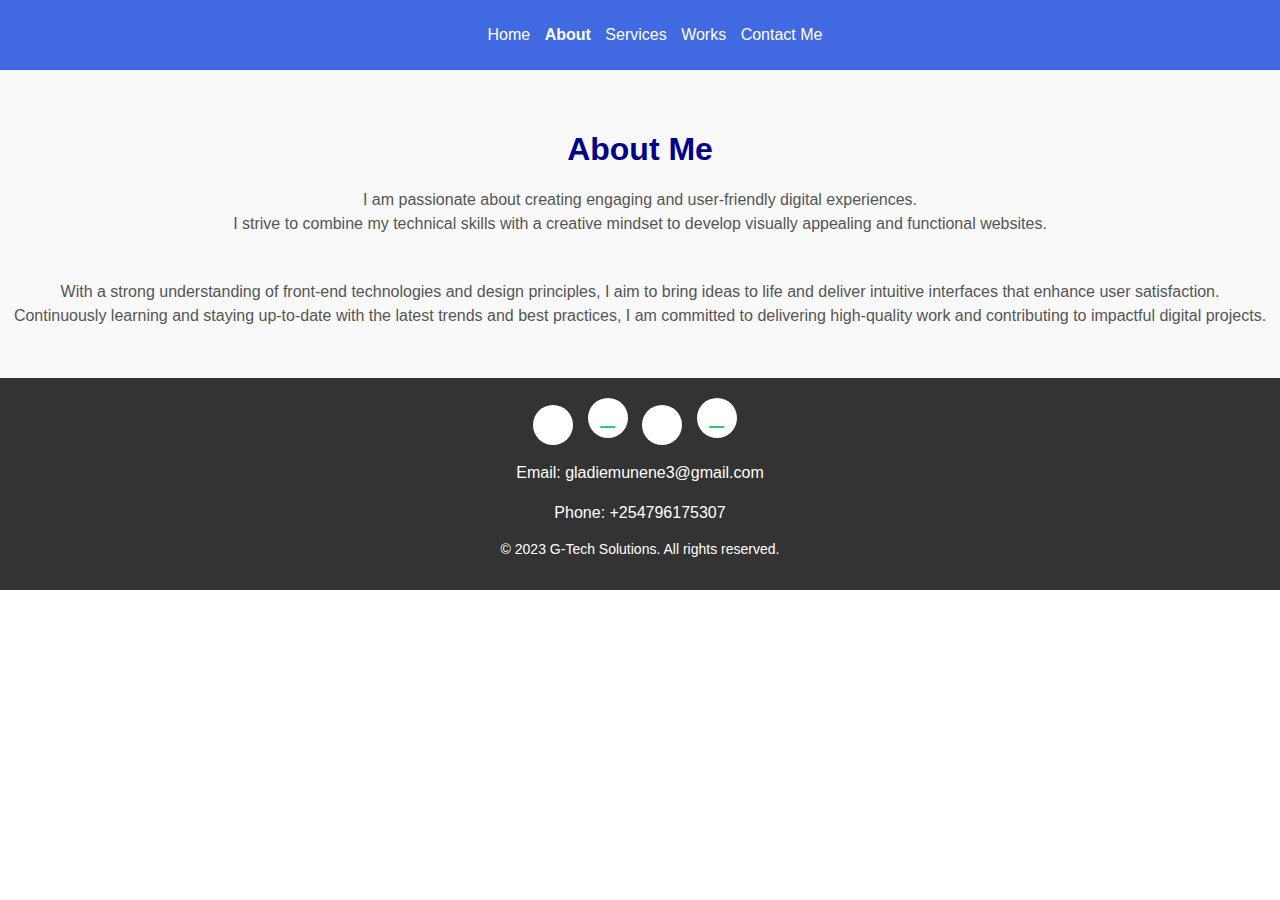
<file: about.html>
<!DOCTYPE html>
<html>
<head>
    <meta charset="utf-8">
    <meta name="viewport" content="width=device-width, initial-scale=1">
    <title>About Me</title>
    <link rel="stylesheet" type="text/css" href="about.css">
    <link rel="stylesheet" href="https://cdnjs.cloudflare.com/ajax/libs/font-awesome/5.15.4/css/all.min.css">
</head>
<body>
    <header>
        <nav>
            <ul>
                <li><a href="index.html">Home</a></li>
                <li><a href="about.html" class="active">About</a></li>
                <li><a href="services.html">Services</a></li>
                <li><a href="works.html">Works</a></li>
                <li><a href="contact.html">Contact Me</a></li>
            </ul>
        </nav>
    </header>

    <section class="about-section">
        <div class="main-width">
            <h1>About Me</h1>
            <p>I am passionate about creating engaging and user-friendly digital experiences.<br> I strive to combine my technical skills with a creative mindset to develop visually appealing and functional websites.</p><br>
            <p>With a strong understanding of front-end technologies and design principles, I aim to bring ideas to life and deliver intuitive interfaces that enhance user satisfaction.<br> Continuously learning and staying up-to-date with the latest trends and best practices, I am committed to delivering high-quality work and contributing to impactful digital projects.</p>
        </div>
    </section>

    <footer class="footer">
    <div class="socialIcons">
        <a href="https://www.facebook.com/gladwell.munene.75" class="social-icon"><i class="fa-brands fa-square-facebook"></i></a>
        <a href="https://twitter.com/gladiemunene" class="social-icon"><i class="fa-brands fa-twitter"></i></a>
        <a href="https://www.instagram.com/gladwell_munene/" class="social-icon"><i class="fa-brands fa-square-instagram"></i></a>
        <a href="https://www.linkedin.com/in/gladwell-m-a500a3271/" class="social-icon"><i class="fa-brands fa-linkedin"></i></a>
    </div>

    <div class="contact-info">
        <p>Email: gladiemunene3@gmail.com</p>
        <p>Phone: +254796175307</p>
    </div>
    <p class="footer-text">&copy; 2023 G-Tech Solutions. All rights reserved.</p>
</footer>

<script>
    const socialIcons = document.querySelectorAll('.social a');

    socialIcons.forEach(icon => {
        icon.addEventListener('click', () => {
            const link = icon.getAttribute('href');
            window.open(link, '_blank');
        });
    });
</script>
</body>
</html>
</file>
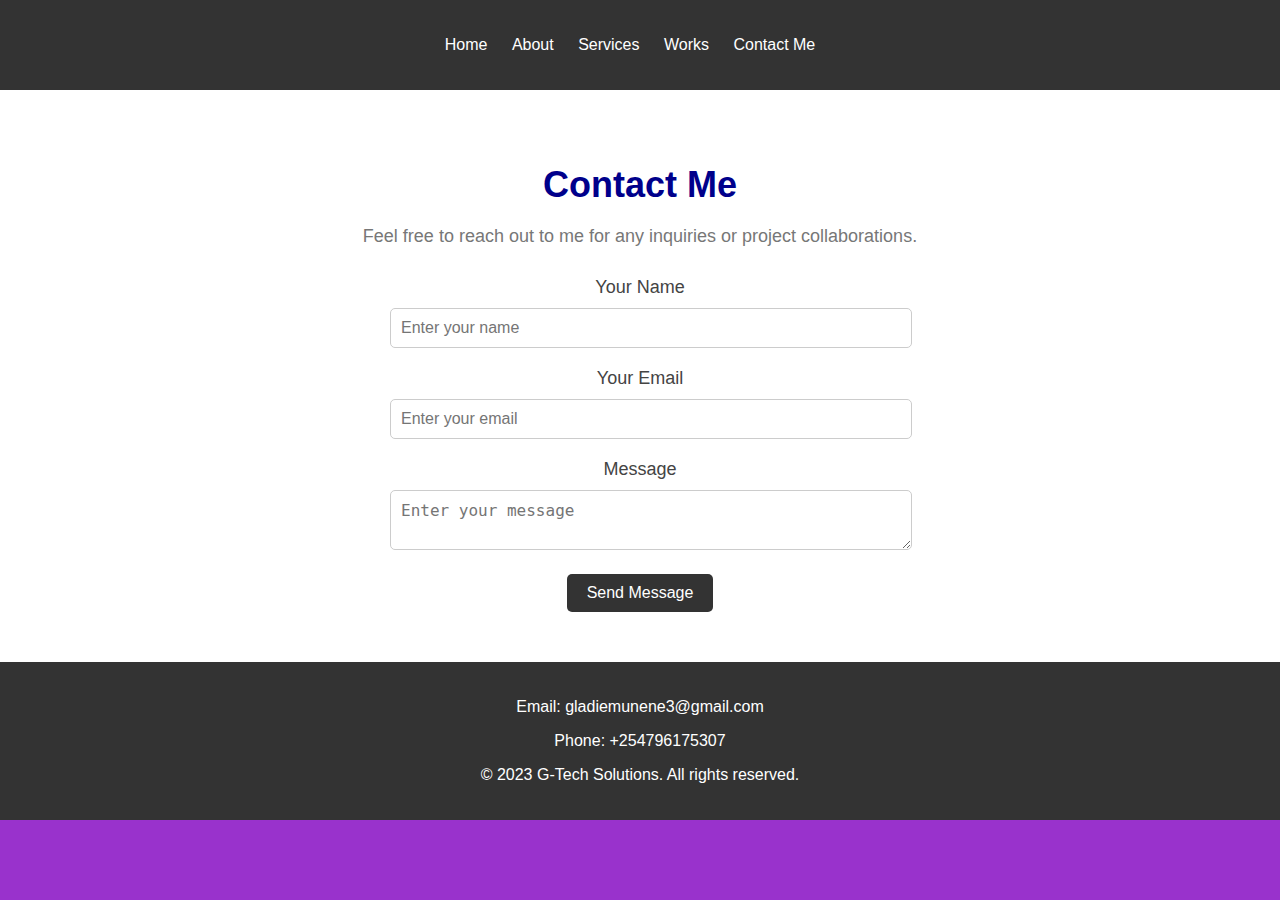
<file: contact.html>
<!DOCTYPE html>
<html>
<head>
    <meta charset="utf-8">
    <meta name="viewport" content="width=device-width, initial-scale=1">
    <title>Contact Me</title>
    <link rel="stylesheet" type="text/css" href="contact.css">
    <link rel="stylesheet" href="https://cdnjs.cloudflare.com/ajax/libs/font-awesome/6.3.0/css/all.min.css" integrity="sha512-SzlrxWUlpfuzQ+pcUCosxcglQRNAq/DZjVsC0lE40xsADsfeQoEypE+enwcOiGjk/bSuGGKHEyjSoQ1zVisanQ==" crossorigin="anonymous" referrerpolicy="no-referrer" />
</head>
<body>
    <header>
        <!-- Navigation Menu -->
        <nav>
            <ul>
                <li><a href="index.html">Home</a></li>
                <li><a href="about.html">About</a></li>
                <li><a href="services.html">Services</a></li>
                <li><a href="works.html">Works</a></li>
                <li><a href="contact.html" class="active">Contact Me</a></li>
            </ul>
        </nav>
    </header>

    <section class="contact-section">
        <div class="main-width">
            <h1>Contact Me</h1>
            <p>Feel free to reach out to me for any inquiries or project collaborations.</p>

            <div class="contact-form">
                <form action="#" method="POST">
                    <div class="form-group">
                        <label for="name">Your Name</label>
                        <input type="text" id="name" name="name" placeholder="Enter your name" required>
                    </div>
                    <div class="form-group">
                        <label for="email">Your Email</label>
                        <input type="email" id="email" name="email" placeholder="Enter your email" required>
                    </div>
                    <div class="form-group">
                        <label for="message">Message</label>
                        <textarea id="message" name="message" placeholder="Enter your message" required></textarea>
                    </div>
                    <button type="submit">Send Message</button>
                </form>
            </div>
        </div>
    </section>

    <footer>
        <div class="socialIcons">
                   <a href="https://www.facebook.com/gladwell.munene.75"><i class="fa-brands fa-square-facebook"></i></a>
                   <a href=https://twitter.com/gladiemunene><i class="fa-brands fa-twitter"></i></a>
                   <a href="https://www.instagram.com/gladwell_munene/"><i class="fa-brands fa-square-instagram"></i></a>
                   <a href="https://www.linkedin.com/in/gladwell-m-a500a3271/"><i class="fa-brands fa-linkedin"></i></a>
               </div>
        <p>Email: gladiemunene3@gmail.com</p>
        <p>Phone: +254796175307</p>
        <p>&copy; 2023 G-Tech Solutions. All rights reserved.</p>
    </footer>
</body>
</html>
</file>
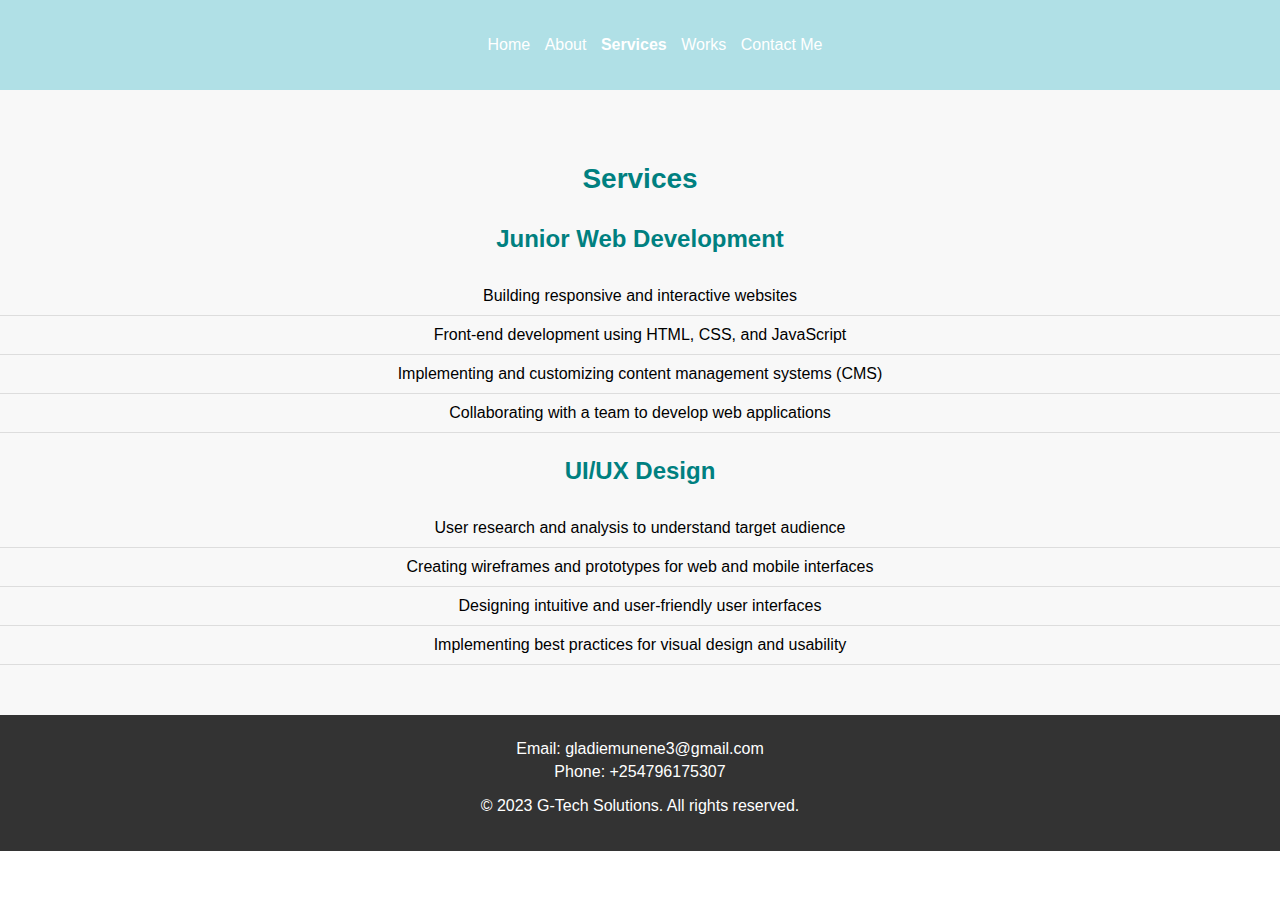
<file: services.html>
<!DOCTYPE html>
<html>
<head>
  <meta charset="utf-8">
  <meta name="viewport" content="width=device-width, initial-scale=1">
  <title>Services</title>
  <link rel="stylesheet" type="text/css" href="service.css">
  <link rel="stylesheet" href="https://cdnjs.cloudflare.com/ajax/libs/font-awesome/6.3.0/css/all.min.css" integrity="sha512-SzlrxWUlpfuzQ+pcUCosxcglQRNAq/DZjVsC0lE40xsADsfeQoEypE+enwcOiGjk/bSuGGKHEyjSoQ1zVisanQ==" crossorigin="anonymous" referrerpolicy="no-referrer" />

</head>
<body>

<header>
  <!-- Navigation Menu -->
  <nav>
    <ul>
      <li><a href="index.html">Home</a></li>
      <li><a href="about.html">About</a></li>
      <li><a href="services.html" class="active">Services</a></li>
      <li><a href="works.html">Works</a></li>
      <li><a href="contact.html">Contact Me</a></li>
    </ul>
  </nav>
</header>

<section class="services-section">
  <div class="main-width">
    <h2>Services</h2>

    <div class="web-development">
      <h3>Junior Web Development</h3>
      <ul class="scrolling-list">
        <li>Building responsive and interactive websites</li>
        <li>Front-end development using HTML, CSS, and JavaScript</li>
        <li>Implementing and customizing content management systems (CMS)</li>
        <li>Collaborating with a team to develop web applications</li>
      </ul>
    </div>

    <div class="ui-ux-design">
      <h3>UI/UX Design</h3>
      <ul class="scrolling-list">
        <li>User research and analysis to understand target audience</li>
        <li>Creating wireframes and prototypes for web and mobile interfaces</li>
        <li>Designing intuitive and user-friendly user interfaces</li>
        <li>Implementing best practices for visual design and usability</li>
      </ul>
    </div>

  </div>
</section>

<footer>
   <div class="socialIcons">
                   <a href="https://www.facebook.com/gladwell.munene.75"><i class="fa-brands fa-square-facebook"></i></a>
                   <a href=https://twitter.com/gladiemunene><i class="fa-brands fa-twitter"></i></a>
                   <a href="https://www.instagram.com/gladwell_munene/"><i class="fa-brands fa-square-instagram"></i></a>
                   <a href="https://www.linkedin.com/in/gladwell-m-a500a3271/"><i class="fa-brands fa-linkedin"></i></a>
               </div>
  <div class="contact-info">
    <p>Email: gladiemunene3@gmail.com</p>
    <p>Phone: +254796175307</p>
  </div>
  <p>&copy; 2023 G-Tech Solutions. All rights reserved.</p>
</footer>

</body>
</html>
</file>
<file: about.css>
body {
    font-family: Arial, sans-serif;
    background-color:;
    margin: 0;
    padding: 0;
}
body {
    font-family: Arial, sans-serif;
    background-color: ;
    color: #333;
}

.container {
    max-width: 960px;
    margin: 0 auto;
    padding: 20px;
}

h1 {
    font-size: 32px;
    font-weight: bold;
    margin-bottom: 20px;
    color:darkblue;
    position:centre;
}

p {
    line-height: 1.5;
    margin-bottom: 10px;
    color: #555;
}

header {
    background-color: royalblue;
    color: #fff;
    padding: 10px;
    text-align: center;
}

nav ul {
    list-style: none;
}

nav ul li {
    display: inline-block;
    margin-right: 10px;
}

nav ul li a {
    color: #fff;
    text-decoration: none;
}

nav ul li a.active {
    font-weight: bold;
}

.about-section {
    padding: 40px 0;
    background-color: #f9f9f9;
    text-align: center;
}

.about-section h2 {
    font-size: 24px;
    color: #333;
    margin-bottom: 10px;
}

.about-section p {
    color: #555;
}

.footer {
    background-color: #333;
    color: #fff;
    padding: 20px;
    text-align: center;
}

.social-media {
    margin-bottom: 10px;
}

.social-icons {
  display: flex;
  justify-content: center;
  margin-top: 20px;
}

.social-icon {
  display: inline-flex;
  align-items: center;
  justify-content: center;
  width: 40px;
  height: 40px;
  background-color: #fff;
  color: #2ecc71;
  border-radius: 50%;
  margin-right: 10px;
  font-size: 20px;
  transition: background-color 0.3s ease;
}

.social-icon:hover {
  background-color: #2ecc71;
  color: #fff;
}


.contact-info p {
    margin-bottom: 10px;
    color: white;
}

.footer-text {
    font-size: 14px;
    color: white;
}

@media (max-width: 768px) {
    .container {
        padding: 10px;
    }

    h1 {
        font-size: 24px;
    }
}

@media (max-width: 480px) {
    nav ul li {
        display: block;
        margin-bottom: 5px;
    }

    .social-media {
        margin-bottom: 20px;
    }
}
</file>
<file: contact.css>
body {
    font-family: Arial, sans-serif;
    background-color:darkorchid; ;
    margin: 0;
    padding: 0;
    color: darkblue;
}

header {
    background-color: #333;
    padding: 20px;
    color: darkorchid;
}

nav ul {
    list-style-type: none;
    padding:0;
    margin right:0;
    text-align: center;
    
}

nav ul li {
    display: inline;
    margin-right: 20px;
}

nav ul li a {
    text-decoration: none;
    color: #fff;
    font-size: 16px;
}

.contact-section {
    padding: 50px 0;
    text-align: center;
    background-color: #fff;
    color: #333;
}

.contact-section h1 {
    font-size: 36px;
    color: darkblue;
    margin-bottom: 20px;
}

.contact-section p {
    font-size: 18px;
    color: #777;
    margin-bottom: 30px;
}

.contact-form {
    max-width: 500px;
    margin: 0 auto;
}

.form-group {
    margin-bottom: 20px;
}

.form-group label {
    display: block;
    font-size: 18px;
    color: #333;
    margin-bottom: 10px;
}

.form-group input,
.form-group textarea {
    width: 100%;
    padding: 10px;
    font-size: 16px;
    border-radius: 5px;
    border: 1px solid #ccc;
}

button[type="submit"] {
    background-color: #333;
    color: #fff;
    padding: 10px 20px;
    font-size: 16px;
    border: none;
    border-radius: 5px;
    cursor: pointer;
}

footer {
    background-color: #333;
    padding: 20px 0;
    text-align: center;
    color: white;
}

.social-icons {
    margin-top: 20px;
    color: white;
}

.social-icons a {
    color: white;
    font-size: 24px;
    margin-right: 10px;
    transition: color 0.3s ease;
}

.social-icons a:hover {
    color: #008080;
}

.contact-info {
    margin-top: 20px;
    color:white;
}

.contact-info p {
    margin: 5px 0;
    color: white;
}

.contact-form label {
    color: #444;
}

.contact-form textarea {
    resize: vertical;
}

.footer-heading {
    color: #fff;
}
</file>
<file: service.css>
body {
    font-family: Arial, sans-serif;
    background-color:;
    margin: 0;
    padding: 0;
}

header {
    background-color:powderblue;
    padding: 20px;
    color: royalblue;
}

nav ul {
    list-style-type: none;
    margin right: 20;
    padding: 20;
    text-align: center;
    font-size: 30;
}

nav ul li {
    display: inline-block;
    margin-right: 10px;
}

nav ul li a {
    text-decoration: none;
    color: #fff;
}

nav ul li a.active {
    font-weight: bold;
}
.services-section {
  background-color: #f8f8f8;
  padding: 50px 0;
}

.services-section .main-width {
  text-align: center;
}

.services-section h2 {
  color: #008080; /* Powder Blue */
  font-size: 28px;
  font-weight: bold;
  margin-bottom: 30px;
}

.web-development h3 {
  color: #008080; /* Powder Blue */
  font-size: 24px;
}

.ui-ux-design h3 {
  color: #008080; /* Powder Blue */
  font-size: 24px;
}
.services-section .web-development ul,
.services-section .ui-ux-design ul {
  border: none;
}

.scrolling-list {
  list-style-type: none;
  padding: 0;
  margin: 0;
  overflow-y: auto;
  max-height: 200px;
}

.scrolling-list li {
  padding: 10px 0;
  border-bottom: 1px solid #ddd;
}

/* Footer Section */
footer {
  background-color:#333;
  padding: 20px 0;
  text-align: center;
  color: white;
}

.social-icons a {
  color: white;
  font-size: 24px;
  margin-right: 10px;
  transition: color 0.3s ease;
}

.social-icons a:hover {
  color: #008080; /* Powder Blue */
}

.contact-info p {
  color: white;
  margin: 5px 0;
}
</file>
